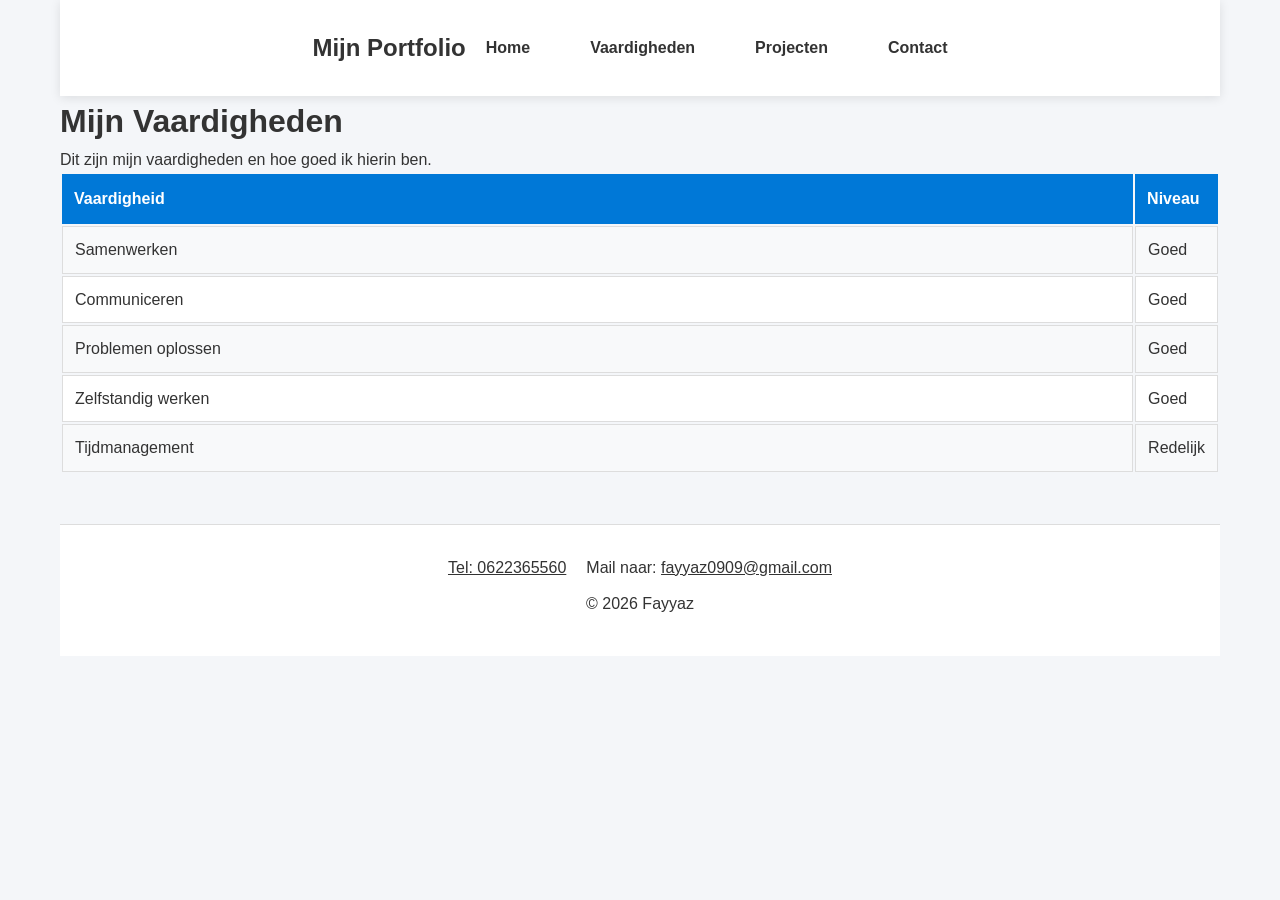
<file: img/vaardigheden.html>
<!DOCTYPE html>
<html lang="nl">
<head>
    <meta charset="UTF-8">
    <meta name="viewport" content="width=device-width, initial-scale=1.0">
    <title>Mijn Vaardigheden</title>
    <link rel="stylesheet" href="style.css">
</head>
<body>

<header class="navbar">
    <h2>Mijn Portfolio</h2>

    <nav>
        <a href="index.html">Home</a>
        <a href="vaardigheden.html" class="active">Vaardigheden</a>
        <a href="projecten.html">Projecten</a>
        <a href="contact.html">Contact</a>
    </nav>
</header>

<main class="vaardigheden">

    <h1>Mijn Vaardigheden</h1>
    <p class="subtitle">Dit zijn mijn vaardigheden en hoe goed ik hierin ben.</p>

    <div class="table-container">
        <table>
            <tr>
                <th>Vaardigheid</th>
                <th>Niveau</th>
            </tr>

            <tr>
                <td>Samenwerken</td>
                <td><span class="niveau goed">Goed</span></td>
            </tr>

            <tr>
                <td>Communiceren</td>
                <td><span class="niveau goed">Goed</span></td>
            </tr>

            <tr>
                <td>Problemen oplossen</td>
                <td><span class="niveau goed">Goed</span></td>
            </tr>

            <tr>
                <td>Zelfstandig werken</td>
                <td><span class="niveau goed">Goed</span></td>
            </tr>

            <tr>
                <td>Tijdmanagement</td>
                <td><span class="niveau redelijk">Redelijk</span></td>
            </tr>
        </table>
    </div>

</main>

</body>
</html>

<div
 id="onderkant">
  
   

    <footer>

     

      <div style="display: flex; justify-content: center; align-items: center; gap: 20px;">
    <a href="tel:0622365560">Tel: 0622365560</a>

    <span>
        Mail naar:
        <a href="mailto:fayyaz0909@gmail.com">fayyaz0909@gmail.com</a>
    </span>


    </a>
</div>

        <p>&copy; 2026 Fayyaz</p>

    </footer>
</p>
</div>
</file>
<file: img/style.css>
* {
    margin: 0;
    padding: 0;
    box-sizing: border-box;
}




body {
    font-family: Arial, Helvetica, sans-serif;
    line-height: 1.6;
    background: #f4f6f9;
    color: #333;
    max-width: 1200px;
    margin: auto;
    padding: 0 20px;
}



.navbar {
    display: flex;
    justify-content: center;
    align-items: center;
    padding: 25px 0;
    background: white;
    box-shadow: 0 2px 10px rgba(0, 0, 0, 0.1);
}

.navbar nav {
    display: flex;
    gap: 20px;
    flex-wrap: wrap;
}

.navbar a {
    text-decoration: none;
    color: #333;
    font-weight: bold;
    padding: 10px 20px;
    border-radius: 8px;
    transition: 0.3s;
}

.navbar a:hover {
    background: royalblue;
    color: white;
}



.intro {
    display: flex;
    justify-content: space-between;
    align-items: center;
    gap: 50px;
    padding: 60px 0;
    flex-wrap: wrap;
}

.intro-tekst {
    flex: 1;
}

.intro-tekst h1 {
    font-size: 3rem;
    color: royalblue;
    margin-bottom: 15px;
}

.intro-tekst p {
    font-size: 1.1rem;
    margin-bottom: 15px;
    color: #555;
}

.intro img {
    width: 300px;
    border-radius: 20px;
    box-shadow: 0 5px 20px rgba(0,0,0,0.2);
    transition: 0.3s;
}

.intro img:hover {
    transform: scale(1.05);
}



.projecten {
    padding: 60px 0;
}

.projecten h2 {
    text-align: center;
    margin-bottom: 40px;
    font-size: 2.2rem;
    color: royalblue;
}

.card-container {
    display: flex;
    gap: 25px;
    flex-wrap: wrap;
}

.card {
    flex: 1;
    min-width: 280px;
    background: white;
    padding: 25px;
    border-radius: 15px;
    text-align: center;
    box-shadow: 0 5px 15px rgba(0,0,0,0.1);
    transition: 0.3s;
}

.card:hover {
    transform: translateY(-10px);
    background: royalblue;
    color: white;
}

.card img {
    width: 120px;
    height: 120px;
    object-fit: cover;
    border-radius: 10px;
    margin-bottom: 15px;
}

.card h3 {
    margin-bottom: 10px;
}



.audio {
    text-align: center;
    padding: 50px 0;
}

.audio h2 {
    margin-bottom: 20px;
    color: royalblue;
}

audio {
    width: 100%;
    max-width: 500px;
}



footer {
    text-align: center;
    background: white;
    padding: 30px;
    margin-top: 50px;
    border-top: 1px solid #ddd;
}

footer h3 {
    margin-bottom: 15px;
    color: royalblue;
}

footer p {
    margin: 10px 0;
}

footer a {
    color: #333;
    transition: 0.3s;
}

footer a:hover {
    color: royalblue;
}



@media (max-width: 768px) {
    .intro {
        flex-direction: column;
        text-align: center;
    }

    .intro img {
        width: 250px;
    }

    .intro-tekst h1 {
        font-size: 2rem;
    }

    .navbar nav {
        justify-content: center;
    }
}


*vaardigheden*



th {
    border-collapse: collapse;

}


th {
width: 100%;
max-width: 500px;
border-collapse: collapse;
margin: 20px auto;
font-family: Arial, sans-serif;
}

 th {
background-color: #0078d7;
color: white;
padding: 12px;
text-align: left;
}

td {
padding: 10px 12px;
border: 1px solid #ddd;
background-color: #fff;
}

tr:nth-child(even) td {
background-color: #f8f9fa;
}

 tr:hover td {
background-color: #e9f3ff;
}



.navbarproject {
    display: flex;
    justify-content: center;
    align-items: center;
    padding: 25px 0;
    background: white;
    box-shadow: 0 2px 10px rgba(0, 0, 0, 0.1);
    body {
    margin: 0;
}


.card:hover {
    transform: translateY(-10px);
}

.card-container {
    display: flex;
    gap: 25px;
    flex-wrap: wrap;
    align-items: stretch;
}

.card {
    display: flex;
    flex-direction: column;
}

.card img {
    width: 100%;
    height: 200px;
    object-fit: cover;
    border-radius: 10px;

    .card {
    display: flex;
    align-items: center;
    gap: 20px;
    
    min-width: 280px;
    background: white;
    padding: 25px;
    border-radius: 15px;
    box-shadow: 0 5px 15px rgba(0,0,0,0.1);
}

.projecten {
    padding: 60px 0;
}

.projecten h2 {
    text-align: center;
    margin-bottom: 40px;
    font-size: 2.2rem;
    color: royalblue;
}
</file>
